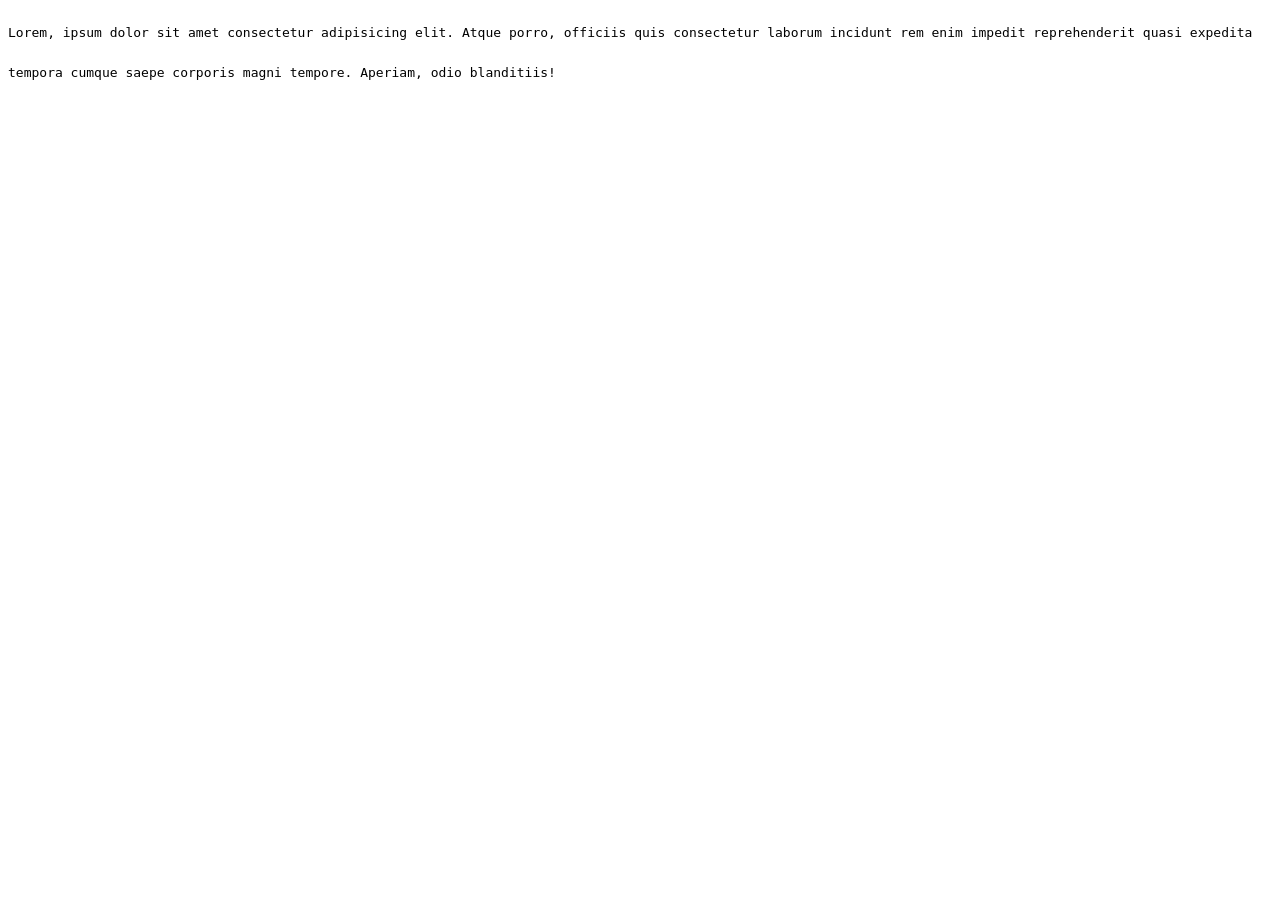
<file: 2hello.html>
<!DOCTYPE html>
<html land="en">
    <head>
        <meta charset="UTF-8">
        <meta name="viewpoint" content="width=device-width, initial-scale=1.0">
        <title>Document</title>
        <style>
            p {
                line-height:2.5rem;
                font-family: monospace;

            }
            strong {
                font-wight: 600;
                p.big {
                    font-size: 2rem;

                }
                
            }
        </style>
    </head>
    <body>
        <p>Lorem, ipsum dolor sit amet consectetur adipisicing elit. Atque porro, officiis quis consectetur laborum incidunt rem enim impedit reprehenderit quasi expedita tempora cumque saepe corporis magni tempore. Aperiam, odio blanditiis!</p>
    </p>
    </body>
</file>
